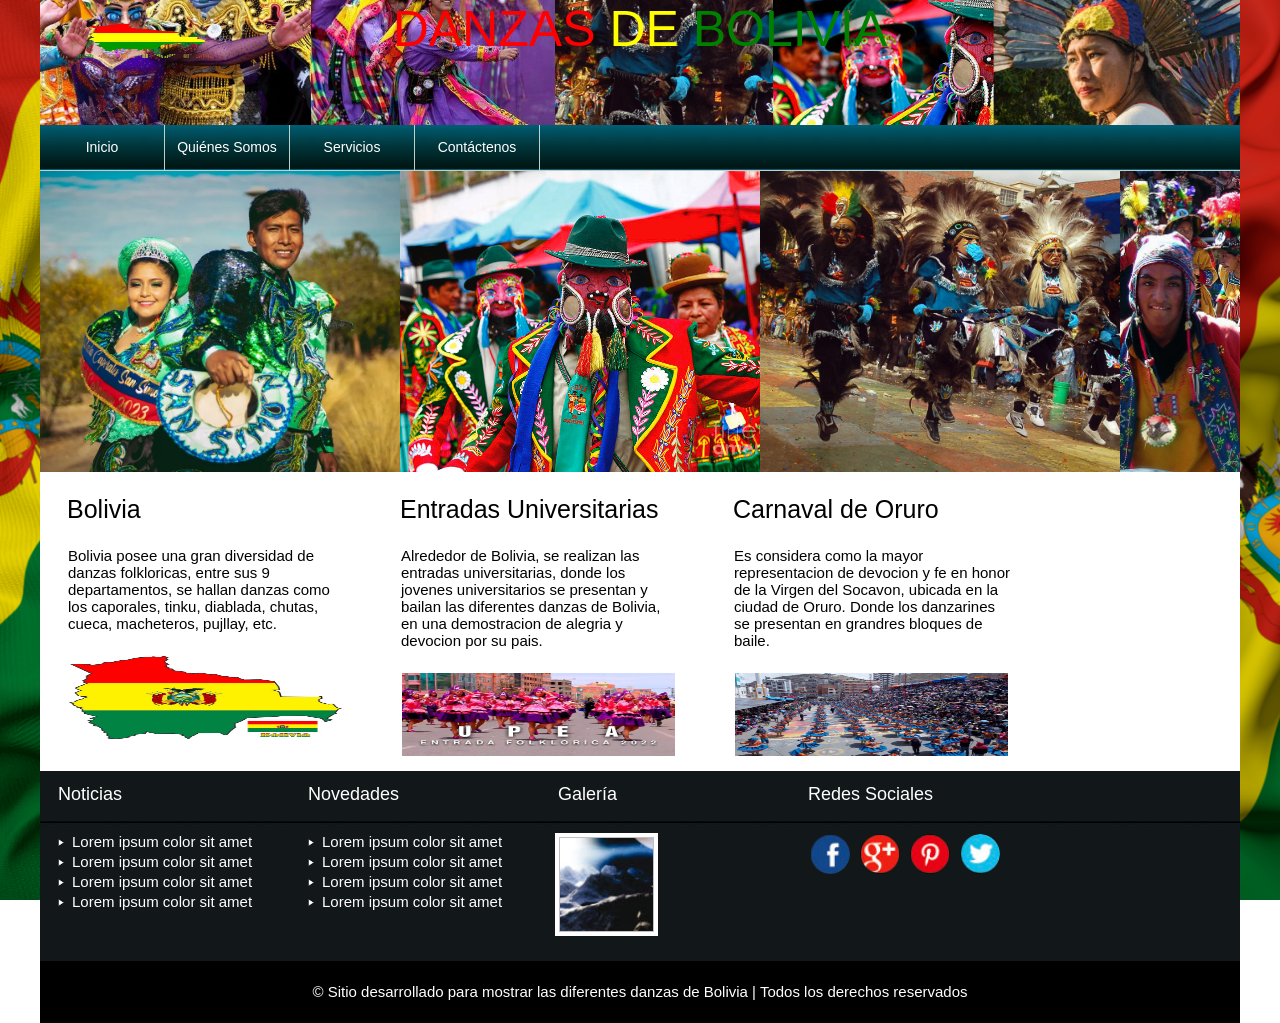
<file: index.html>
<!doctype html>
<html>

<head>
    <meta charset="utf-8">

    <meta name="author" content="Tutoriales a tu alcance">
    <meta name="description" content="Acá se pone la descripción del sitio">
    <meta name="keywords" content="tutoriales, html, desarrollo web">

    <title>Danzas de Bolivia</title>

    <link href="css/estilo.css" type="text/css" rel="stylesheet" media="">

    <link rel="icon" href="img/icono.png">

</head>

<body>

    <!--CABEZOTE-->
    <header>

        <div id="logo">
            <a href="index.html"><img src="img/logotipo-bolivia.png" width="100%" height="100%"
                    alt="logotipo-bolivia"></a>
        </div>
        <p>
            <center style="color: white; font-size: 50px;"><span style="color: red;">DANZAS</span> <span
                    style="color: yellow;">DE </span><span style="color: green;">BOLIVIA</span></center>
        </p>
    </header>
    <!--FIN CABEZOTE-->

    <!--BARRA DE NAVEGACIÓN-->
    <nav>

        <ul>
            <a href="index.html">
                <li>Inicio</li>
            </a>
            <a href="quienesSomos.html">
                <li>Quiénes Somos</li>
            </a>
            <a href="servicios.html">
                <li>Servicios</li>
            </a>
            <a href="contactenos.html">
                <li>Contáctenos</li>
            </a>
        </ul>

    </nav>
    <!--FIN BARRA DE NAVEGACIÓN-->

    <!--SLIDE-->
    <div class="contenedor-carrusel">
        <div class="carrusel-slide">
            <!-- Imagen 1 -->
            <img src="img/danzas/danza-caporales.jpg" alt="Imagen 1">
            <!-- Imagen 2 -->
            <img src="img/danzas/danza-chutas.jpg" alt="Imagen 2">
            <!-- Imagen 3 -->
            <img src="img/danzas/danza-tobas.jpg" alt="Imagen 3">
            <!-- Imagen 4 -->
            <img src="img/danzas/danza-tinku.jpg" alt="Imagen 4">
            <!-- Imagen 5 -->
            <img src="img/danzas/danza-diablada.jpg" alt="Imagen 5">

            <!-- Duplicamos las 5 imágenes para lograr el efecto infinito -->
            <img src="img/danzas/danza-caporales.jpg" alt="Imagen 1">
            <img src="img/danzas/danza-chutas.jpg" alt="Imagen 2">
            <img src="img/danzas/danza-tobas.jpg" alt="Imagen 3">
            <img src="img/danzas/danza-tinku.jpg" alt="Imagen 4">
            <img src="img/danzas/danza-diablada.jpg" alt="Imagen 5">
        </div>
    </div>
    <!--FIN SLIDE-->

    <!--BOTONERA SLIDE-->

    <!--FIN BOTONERA SLIDE-->

    <!--SECTION-->
    <section id="inicio">

        <ul>
            <li>
                <h1>Bolivia </h1>
                <p>Bolivia posee una gran diversidad de danzas folkloricas, entre sus 9 departamentos, se hallan danzas
                    como los caporales, tinku, diablada, chutas, cueca, macheteros, pujllay, etc.</p>
                <img src="img/mapa-bolivia.jpg" width="100%">
            </li>

            <li>
                <h1> Entradas Universitarias</h1>
                <p>Alrededor de Bolivia, se realizan las entradas universitarias, donde los jovenes universitarios se
                    presentan y bailan las diferentes danzas de Bolivia, en una demostracion de alegria y devocion por
                    su pais.</p>
                <img src="img/upea-entrada.jpg" width="100%">
            </li>

            <li>
                <h1>Carnaval de Oruro</h1>
                <p>Es considera como la mayor representacion de devocion y fe en honor de la Virgen del Socavon, ubicada en la ciudad de Oruro. Donde los danzarines se presentan en grandres bloques de baile.</p>
                <img src="img/carnaval-oruro1.jpg" width="100%">
            </li>
        </ul>

    </section>
    <!--FIN SECTION-->

    <!--BOTTOM-->
    <div id="bottom">
        <ul>
            <li>
                <h1>Noticias</h1>
                <ol>
                    <li>Lorem ipsum color sit amet</li>
                    <li>Lorem ipsum color sit amet</li>
                    <li>Lorem ipsum color sit amet</li>
                    <li>Lorem ipsum color sit amet</li>
                </ol>
            </li>

            <li>
                <h1>Novedades</h1>
                <ol>
                    <li>Lorem ipsum color sit amet</li>
                    <li>Lorem ipsum color sit amet</li>
                    <li>Lorem ipsum color sit amet</li>
                    <li>Lorem ipsum color sit amet</li>
                </ol>
            </li>

            <li>
                <h1>Galería</h1>
                <img>
            </li>

            <li>
                <h1>Redes Sociales</h1>
                <ul>
                    <li><a href="http://www.facebook.com" target="_blank"></a></li>
                    <li><a href="http://www.google.com" target="_blank"></a></li>
                    <li><a href="http://www.pinterest.com" target="_blank"></a></li>
                    <li><a href="http://www.twitter.com" target="_blank"></a></li>
                </ul>
            </li>

        </ul>

    </div>
    <!--FIN BOTTOM-->

    <!--FOOTER-->
    <footer>

        &copy; Sitio desarrollado para mostrar las diferentes danzas de Bolivia | Todos los derechos reservados

    </footer>
    <!--FIN FOOTER-->

</body>

</html>
</file>
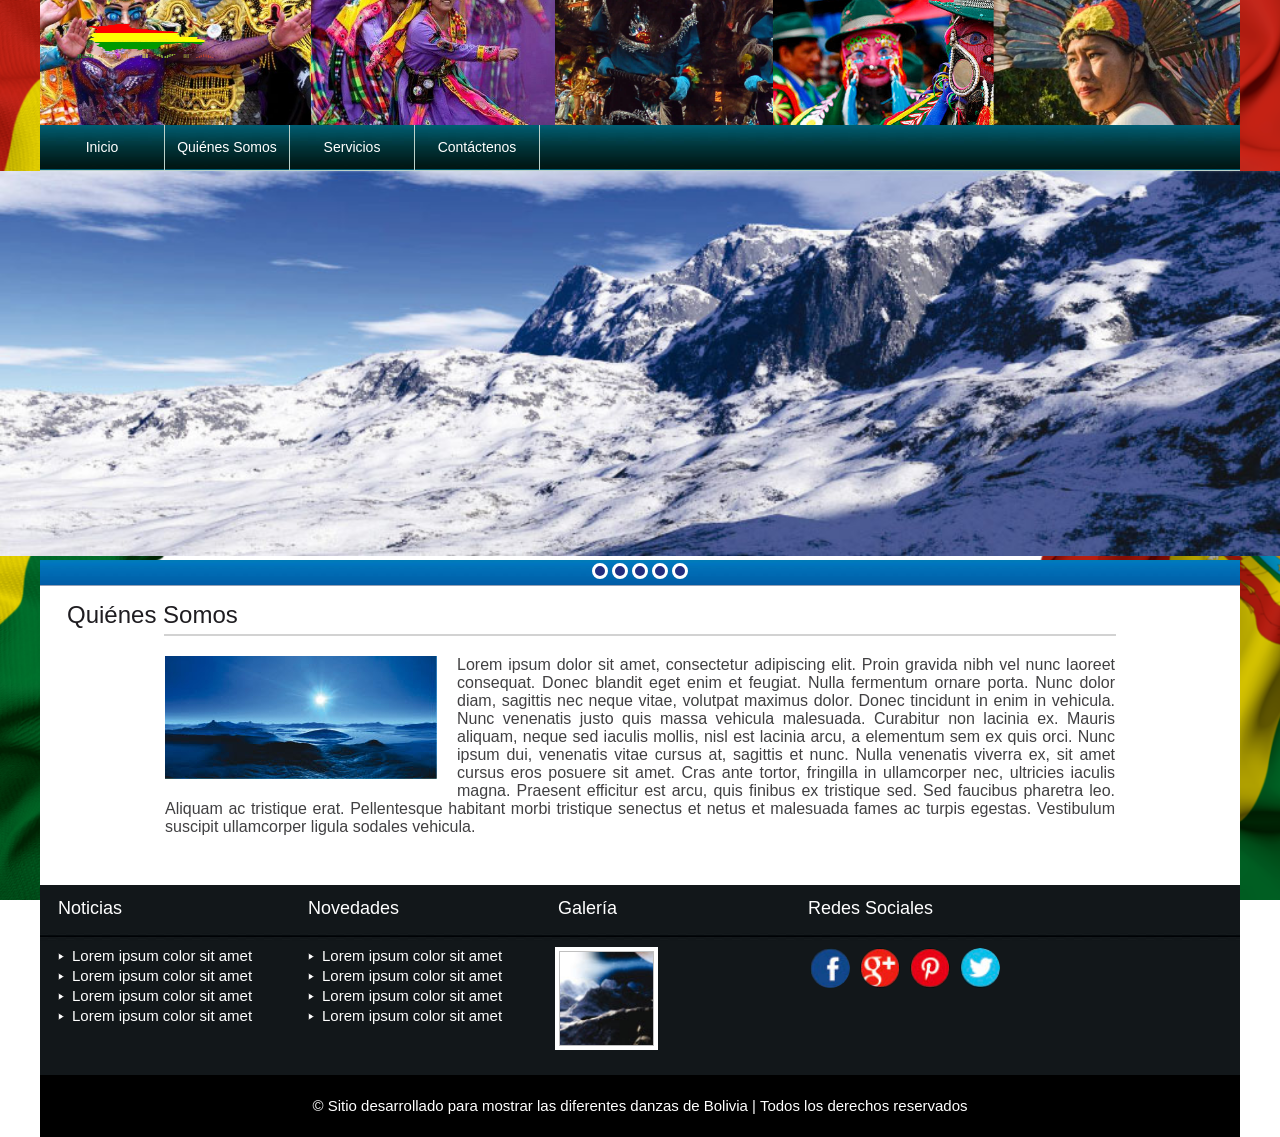
<file: quienesSomos.html>
<!doctype html>
<html>
<head>
<meta charset="utf-8">

<meta name="author" content="Tutoriales a tu alcance">
<meta name="description" content="Acá se pone la descripción del sitio">
<meta name="keywords" content="tutoriales, html, desarrollo web">

<title>Curso de Maquetación Web</title>

<link href="css/estilo.css" type="text/css" rel="stylesheet" media="">

 <link rel="icon" href="img/icono.png">
</head>

<body>

	<!--CABEZOTE-->
	<header>
    
    	<div id="logo">
        	<a href="index.html"><img src="img/logotipo-bolivia.png" width="100%" height="100%"
                    alt="logotipo-bolivia"></a>
        </div>
    
    </header>
    <!--FIN CABEZOTE-->
    
    <!--BARRA DE NAVEGACIÓN-->
    <nav>
    
    	<ul>
        	<a href="index.html"><li>Inicio</li></a>
            <a href="quienesSomos.html"><li>Quiénes Somos</li></a>
            <a href="servicios.html"><li>Servicios</li></a>
            <a href="contactenos.html"><li>Contáctenos</li></a>
        </ul>
    
    </nav>
    <!--FIN BARRA DE NAVEGACIÓN-->
    
    <!--SLIDE-->
    <div id="slide">
    
    	<ul>
        	<li><img src="img/slide.jpg" width="100%"></li>
        </ul>
    
    </div>
    <!--FIN SLIDE-->
    
    <!--BOTONERA SLIDE-->
    <div id="botoneraSlide">
    
    	<ul>
        	<li></li>
            <li></li>
            <li></li>
            <li></li>
            <li></li>
        </ul>
        
    </div>
    <!--FIN BOTONERA SLIDE-->
    
    <!--SECTION-->
    <section id="quienesSomos">
    	
        <h1>Quiénes Somos</h1>
        <hr>
        <p><img src="img/imgQuienesSomos.jpg" width="100%" alt="palabras claves">Lorem ipsum dolor sit amet, consectetur adipiscing elit. Proin gravida nibh vel nunc laoreet consequat. Donec blandit eget enim et feugiat. Nulla fermentum ornare porta. Nunc dolor diam, sagittis nec neque vitae, volutpat maximus dolor. Donec tincidunt in enim in vehicula. Nunc venenatis justo quis massa vehicula malesuada. Curabitur non lacinia ex. Mauris aliquam, neque sed iaculis mollis, nisl est lacinia arcu, a elementum sem ex quis orci. Nunc ipsum dui, venenatis vitae cursus at, sagittis et nunc. Nulla venenatis viverra ex, sit amet cursus eros posuere sit amet. Cras ante tortor, fringilla in ullamcorper nec, ultricies iaculis magna. Praesent efficitur est arcu, quis finibus ex tristique sed. Sed faucibus pharetra leo. Aliquam ac tristique erat. Pellentesque habitant morbi tristique senectus et netus et malesuada fames ac turpis egestas. Vestibulum suscipit ullamcorper ligula sodales vehicula.</p>
    
    </section>
    <!--FIN SECTION-->
    
    <!--BOTTOM-->
    <div id="bottom">
    	<ul>
        	<li>
                <h1>Noticias</h1>
                <ol>
                	<li>Lorem ipsum color sit amet</li>
                    <li>Lorem ipsum color sit amet</li>
                    <li>Lorem ipsum color sit amet</li>
                    <li>Lorem ipsum color sit amet</li>
                </ol>
            </li>
            
            <li>
                <h1>Novedades</h1>
                <ol>
                	<li>Lorem ipsum color sit amet</li>
                    <li>Lorem ipsum color sit amet</li>
                    <li>Lorem ipsum color sit amet</li>
                    <li>Lorem ipsum color sit amet</li>
                </ol>
            </li>
            
             <li>
                <h1>Galería</h1>
                <img>
            </li>
            
             <li>
                <h1>Redes Sociales</h1>
                <ul>
                	<li><a href="http://www.facebook.com" target="_blank"></a></li>
                    <li><a href="http://www.google.com" target="_blank"></a></li>
                    <li><a href="http://www.pinterest.com" target="_blank"></a></li>
                    <li><a href="http://www.twitter.com" target="_blank"></a></li>
                </ul>
            </li>
            
        </ul>
    
    </div>
    <!--FIN BOTTOM-->
    
    <!--FOOTER-->
    <footer>
    
    	&copy; Sitio desarrollado para mostrar las diferentes danzas de Bolivia | Todos los derechos reservados
        
    </footer>
    <!--FIN FOOTER-->

</body>

</html>
</file>
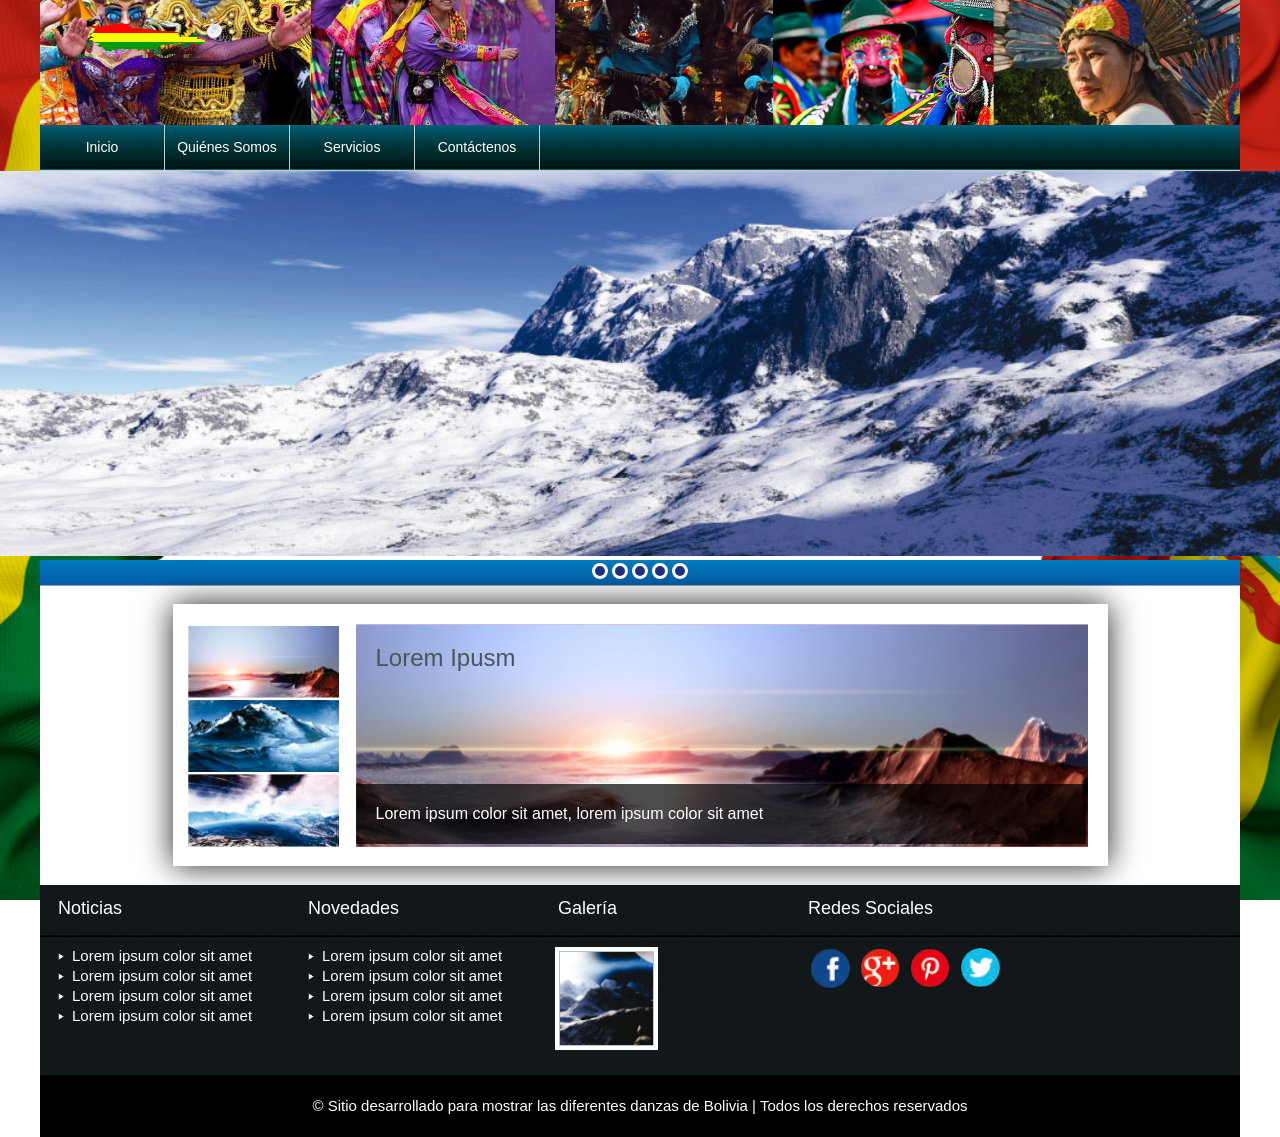
<file: servicios.html>
<!doctype html>
<html>
<head>
<meta charset="utf-8">

<meta name="author" content="Tutoriales a tu alcance">
<meta name="description" content="Acá se pone la descripción del sitio">
<meta name="keywords" content="tutoriales, html, desarrollo web">

<title>Curso de Maquetación Web</title>

<link href="css/estilo.css" type="text/css" rel="stylesheet" media="">

<link rel="icon" href="img/icono.png">
 
</head>

<body>

	<!--CABEZOTE-->
	<header>
    
    	<div id="logo">
        	<a href="index.html"><img src="img/logotipo-bolivia.png" width="100%" height="100%"
                    alt="logotipo-bolivia"></a>
        </div>
    
    </header>
    <!--FIN CABEZOTE-->
    
    <!--BARRA DE NAVEGACIÓN-->
    <nav>
    
    	<ul>
        	<a href="index.html"><li>Inicio</li></a>
            <a href="quienesSomos.html"><li>Quiénes Somos</li></a>
            <a href="servicios.html"><li>Servicios</li></a>
            <a href="contactenos.html"><li>Contáctenos</li></a>
        </ul>
    
    </nav>
    <!--FIN BARRA DE NAVEGACIÓN-->
    
    <!--SLIDE-->
    <div id="slide">
    
    	<ul>
        	<li><img src="img/slide.jpg" width="100%"></li>
        </ul>
    
    </div>
    <!--FIN SLIDE-->
    
    <!--BOTONERA SLIDE-->
    <div id="botoneraSlide">
    
    	<ul>
        	<li></li>
            <li></li>
            <li></li>
            <li></li>
            <li></li>
        </ul>
        
    </div>
    <!--FIN BOTONERA SLIDE-->
    
    <!--SECTION-->
    <section id="servicios">
    
    	<div id="cajaServicios">
        
        	<ul id="lista">
            	<li><img src="img/servicios01.jpg" width="100%"></li>
                <li><img src="img/servicios02.jpg" width="100%"></li>
                <li><img src="img/servicios03.jpg" width="100%"></li>
            </ul>
            
            <ul id="visor">
            
            	<li>
                	<h1>Lorem Ipusm</h1>
                    <img src="img/servicios01Grande.jpg" width="100%">
                    <p>Lorem ipsum color sit amet, lorem ipsum color sit amet</p>
                </li>
            
            </ul>

        
        </div>
       
    </section>
    <!--FIN SECTION-->
    
    <!--BOTTOM-->
    <div id="bottom">
    	<ul>
        	<li>
                <h1>Noticias</h1>
                <ol>
                	<li>Lorem ipsum color sit amet</li>
                    <li>Lorem ipsum color sit amet</li>
                    <li>Lorem ipsum color sit amet</li>
                    <li>Lorem ipsum color sit amet</li>
                </ol>
            </li>
            
            <li>
                <h1>Novedades</h1>
                <ol>
                	<li>Lorem ipsum color sit amet</li>
                    <li>Lorem ipsum color sit amet</li>
                    <li>Lorem ipsum color sit amet</li>
                    <li>Lorem ipsum color sit amet</li>
                </ol>
            </li>
            
             <li>
                <h1>Galería</h1>
                <img>
            </li>
            
             <li>
                <h1>Redes Sociales</h1>
                <ul>
                	<li><a href="http://www.facebook.com" target="_blank"></a></li>
                    <li><a href="http://www.google.com" target="_blank"></a></li>
                    <li><a href="http://www.pinterest.com" target="_blank"></a></li>
                    <li><a href="http://www.twitter.com" target="_blank"></a></li>
                </ul>
            </li>
            
        </ul>
    
    </div>
    <!--FIN BOTTOM-->
    
    <!--FOOTER-->
    <footer>
    
    	&copy; Sitio desarrollado para mostrar las diferentes danzas de Bolivia | Todos los derechos reservados
        
    </footer>
    <!--FIN FOOTER-->

</body>

</html>
</file>
<file: css/estilo.css>
*{
	margin:0;
	padding:0;
	text-decoration:none;
	list-style:none;
	font-family:sans-serif;
	}
body{
	background:url(../img/boliviaflag.png);
	background-position: center center;
	background-repeat: no-repeat;
	background-size: cover;
	background-attachment: fixed;
	}
	
/*-------------------------------*/	
/*-------------------------------*/	
/*--CABEZOTE--*/
	
header{
	position:relative;
	margin:auto;
	width: 1200px;
	height: 125px;
	background-position: center center;
	background-size: cover;
	background-repeat: no-repeat;
	background-image:url(../img/bolivia-danzas.png);
	}
	
#logo{
	position:absolute;
	top:17px;
	left:15px;
	width:188px;
	height:47px;
	}
	
/*--FIN CABEZOTE--*/
/*-------------------------------*/	
/*-------------------------------*/
/*--BARRA DE NAVEGACIÓN--*/

nav{
	position:relative;
	margin:auto;
	width:1200px;
	height:45px;
	border-bottom:1px solid #bcd1cb;
	background:url(../img/nav.jpg);
	}
	
nav ul{
	position:absolute;
	top:0;
	left:0;
	width:500px;
	height:45px;
	}
	
nav ul li{
	float:left;
	width:124px;
	line-height:45px;
	text-align:center;
	font-size:14px;
	color:white;
	border-right:1px solid #bcd1cb;
	}
	
/*--FIN BARRA DE NAVEGACIÓN--*/
/*-------------------------------*/	
/*-------------------------------*/
/*--SLIDE--*/
/* Oculta el desbordamiento y fija el tamaño del carrusel */
.contenedor-carrusel {
  width: 100%;
  max-width: 1200px; /* Ajusta este valor al tamaño que desees */
  height: 301px;
  margin: auto;
  overflow: hidden;
}

/* Alinea las 10 imágenes (5 originales + 5 duplicadas) en una fila horizontal */
.carrusel-slide {
  display: flex;
  width: 300%; /* El doble de ancho para que quepan todas las imágenes */
  height: 301px;
  animation: deslizar 20s linear infinite; /* Tiempo total del ciclo y repetición infinita */
}

/* Ajusta las imágenes para que se distribuyan equitativamente */
.carrusel-slide img {
  width: 10%; /* 100% dividido entre 10 imágenes */
  object-fit: cover;
}

/* Define la animación que mueve el contenedor de derecha a izquierda */
@keyframes deslizar {
  0% {
    transform: translateX(0);
  }
  100% {
    transform: translateX(-50%); /* Mueve todo el bloque a la izquierda */
  }
}

/*--FIN SLIDE--*/
/*-------------------------------*/	
/*-------------------------------*/
/*--BOTONERA SLIDE--*/

#botoneraSlide{
	position:relative;
	margin:auto;
	width:1200px;
	height:26px;
	background:url(../img/backBotonesSlide.jpg);
	}
	
#botoneraSlide ul{
	position:relative;
	margin:auto;
	width:100px;
	height:26px;
	}
	
#botoneraSlide ul li{
	float:left;
	width:10px;
	height:10px;
	border-radius:100%;
	background:#232d80;	
	border:3px solid white;
	margin:3px 2px;
	}
	
/*--FIN BOTONERA SLIDE--*/
/*-------------------------------*/	
/*-------------------------------*/
/*--SECTION INICIO--*/

section#inicio{
	position:relative;
	margin:auto;
	width:1200px;
	height:299px;
	background:white;
	}
	
section#inicio ul li{
	float:left;
	width:333px;
	height:299px;
	}
	
section#inicio ul li h1{
	margin:23px 27px;
	font-weight:100;
	font-size:25px;
	}
	
section#inicio ul li p{
	margin:23px 28px;
	font-size:15px;
	}
	
section#inicio ul li img{
	margin:1px 29px;
	width:273px;
	height:83px;
	background:silver;	
	}

/*--FIN SECTION INICIO--*/
/*-------------------------------*/	
/*-------------------------------*/	
/*--SECTION QUIENES SOMOS--*/

section#quienesSomos{
	position:relative;
	margin:auto;
	width:1200px;
	height:299px;
	/*background:url(../img/quienesSomos.jpg);*/
	background:white;
	}

section#quienesSomos h1{
	position:relative;
	top:15px;
	left:27px;
	color:#1f1d21;
	font-weight:100;
	}
	
section#quienesSomos hr{
	position:relative;
	top:20px;
	width:950px;
	margin:auto;
	border:1px solid #c6c6c6c6;
	}

section#quienesSomos p{
	position:relative;
	top:40px;
	width:950px;
	margin:auto;
	color:#414042;
	text-align:justify;
	}
	
section#quienesSomos img{
	float:left;
	width:272px;
	margin-right:20px;
	margin-bottom:20px;
	}
	
/*--FIN SECTION QUIENES SOMOS--*/
/*-------------------------------*/	
/*-------------------------------*/	
/*--SECTION SERVICIOS--*/

section#servicios{
	position:relative;
	margin:auto;
	width:1200px;
	height:299px;
	background:white;
	}
	
section#servicios #cajaServicios{
	position:relative;
	width:935px;
	margin:auto;
	top:18px;
	height:262px;
	background:white;
	box-shadow:0px 0px 30px #222;
	}
	
section#servicios #cajaServicios ul#lista{
	position:absolute;
	top:20px;
	left:15px;
	width:151px;
	height:220px;
	}

section#servicios #cajaServicios ul#lista li{
	width:151px;
	height:72px;
	margin:2px 0;
	cursor:pointer;
	}
	
section#servicios #cajaServicios ul#visor{
	position:absolute;
	top:20px;
	right:20px;
	width:732px;
	height:220px;
	}
	
section#servicios #cajaServicios ul#visor li{
	position:absolute;
	top:0px;
	left:0px;
	width:732px;
	height:220px;	
	}
	
section#servicios #cajaServicios ul#visor li h1{
	position:absolute;
	z-index:1;
	top:20px;
	left:20px;
	color:#4d545a;
	font-weight:100;
}

section#servicios #cajaServicios ul#visor li p{
	position:absolute;
	z-index:1;
	bottom:0;
	background:rgba(0,0,0,.7);
	color:white;
	width:97%;
	line-height:60px;
	padding-left:20px;
}
	
	
/*--FIN SECTION SERVICIOS--*/
/*-------------------------------*/	
/*-------------------------------*/
/*--SECTION CONTACTENOS--*/

section#contactenos{
	position:relative;
	margin:auto;
	width:1200px;
	height:299px;
	background:white;
	}
	
section#contactenos form{	
	position:relative;
	margin:auto;
	top:32px;
	width:910px;
	height:232px;
	background:white;
	}

section#contactenos form input#nombre{
	position:absolute;
	padding:10px;
	width:272px;
	height:45px;
	background:#dce9d7;
	border:0;
	}
	
section#contactenos form input#email{
	position:absolute;
	top:81px;
	padding:10px;
	width:272px;
	height:45px;
	background:#dce9d7;
	border:0;
	}
	
section#contactenos form input#asunto{
	position:absolute;
	bottom:0px;
	padding:10px;
	width:272px;
	height:45px;
	background:#dce9d7;
	border:0;
	}
	
section#contactenos form #mensaje{
	position:absolute;
	right:0px;
	padding:10px;
	width:581px;
	height:128px;
	background:#dce9d7;
	border:0;
	}
	
section#contactenos form input#enviar{
	position:absolute;
	bottom:0px;
	right:0;
	padding:10px;
	width:604px;
	height:69px;
	background:#1a1d20;
	border:0;
	color:white;
	}

	
	
/*--FIN SECTION CONTACTENOS--*/
/*-------------------------------*/	
/*-------------------------------*/
/*--BOTTOM--*/

#bottom{
	position:relative;
	margin:auto;
	width:1200px;
	height:190px;
	background:url(../img/backBottom.jpg);
	}
	
#bottom ul li{
	float:left;
	width:250px;
	height:190px;
	}
	
#bottom ul li h1{
	margin:13px 18px;
	color:white;
	font-size:18px;
	font-weight:100;
	}
	
#bottom ul li ol{
	position:relative;
	top:15px;
	left:17px;
	width:190px;
	height:80px;
	background:rgbsa(255,0,0,.5);
	}
	
#bottom ul li ol li{
	height:20px;
	text-align:left;
	list-style:inside;
	font-size:15px;
	color:white;
	list-style-image:url(../img/list.png);
	}
	
#bottom ul li img{
	position:relative;
	top:15px;
	left:15px;
	width:95px;
	height:95px;
	border:4px solid white;
	background:url(../img/imgGaleria.jpg);
	background-size:cover;
	}
	
#bottom ul li ul{
	position:relative;
	top:11px;
	left:15px;
	width:200px;
	height:40px;
	}
	
#bottom ul li ul li{
	float:left;
	width:40px;
	height:40px;
	border-radius:100%;
	background:white;
	margin:5px;
	}
	
#bottom ul li ul li:first-child{
	background:url(../img/facebook.jpg);
	background-size:cover;
	}
	
#bottom ul li ul li:nth-child(2){
	background:url(../img/iconoGoogle.jpg);
	background-size:cover;
	}
	
#bottom ul li ul li:nth-child(3){
	background:url(../img/iconoPinterest.jpg);
	background-size:cover;
	}
	
#bottom ul li ul li:last-child{
	background:url(../img/iconoTwitter.jpg);
	background-size:cover;
	}
	
#bottom ul li ul li a{
	float:left;
	width:40px;
	height:40px;
	border-radius:100%;
	}
/*--FIN BOTTOM--*/
/*-------------------------------*/	
/*-------------------------------*/
/*--FOOTER--*/

footer{
	position:relative;
	margin:auto;
	width:1200px;
	height:62px;
	text-align:center;
	color:white;
	line-height:62px;
	font-size:15px;
	background:black;
	}
</file>
